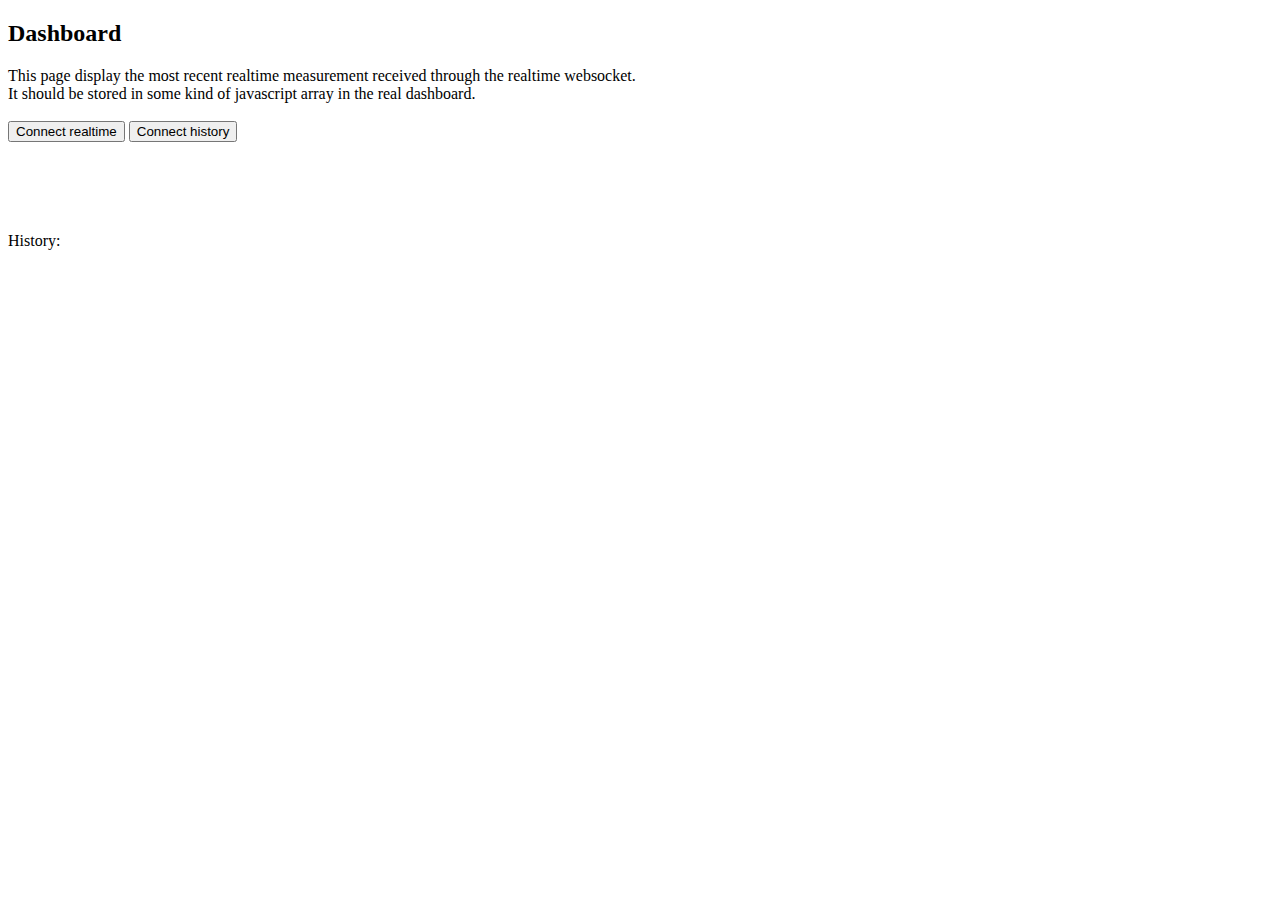
<file: webservice/src/main/webapp/dashboard.html>
<!DOCTYPE html>
<html>
    <head>
        <title>Dashboard</title>
        <meta charset="UTF-8">
        <meta name="viewport" content="width=device-width, initial-scale=1.0">
        <script src="dashboardWebsocket.js"></script>
    </head>
    <body>
        <h2>Dashboard</h2>
        This page display the most recent realtime measurement received through the
        realtime websocket.<br>
        It should be stored in some kind of javascript array in the real dashboard.
        <br><br>
        <button type="button" onclick="connectRealtime();">Connect realtime</button>
        <button type="button" onclick="connectHistory();">Connect history</button>
        <br><br>
        <div id="5C:CF:7F:F0:B5:10"></div><br>
        <div id="A0:20:A6:05:EA:E2"></div><br>
        <div id="A0:20:A6:05:EA:87"></div><br>
        <div id="60:01:94:4C:0E:99"></div><br>
        History: <div id="history"></div>
    </body>
</html>
</file>
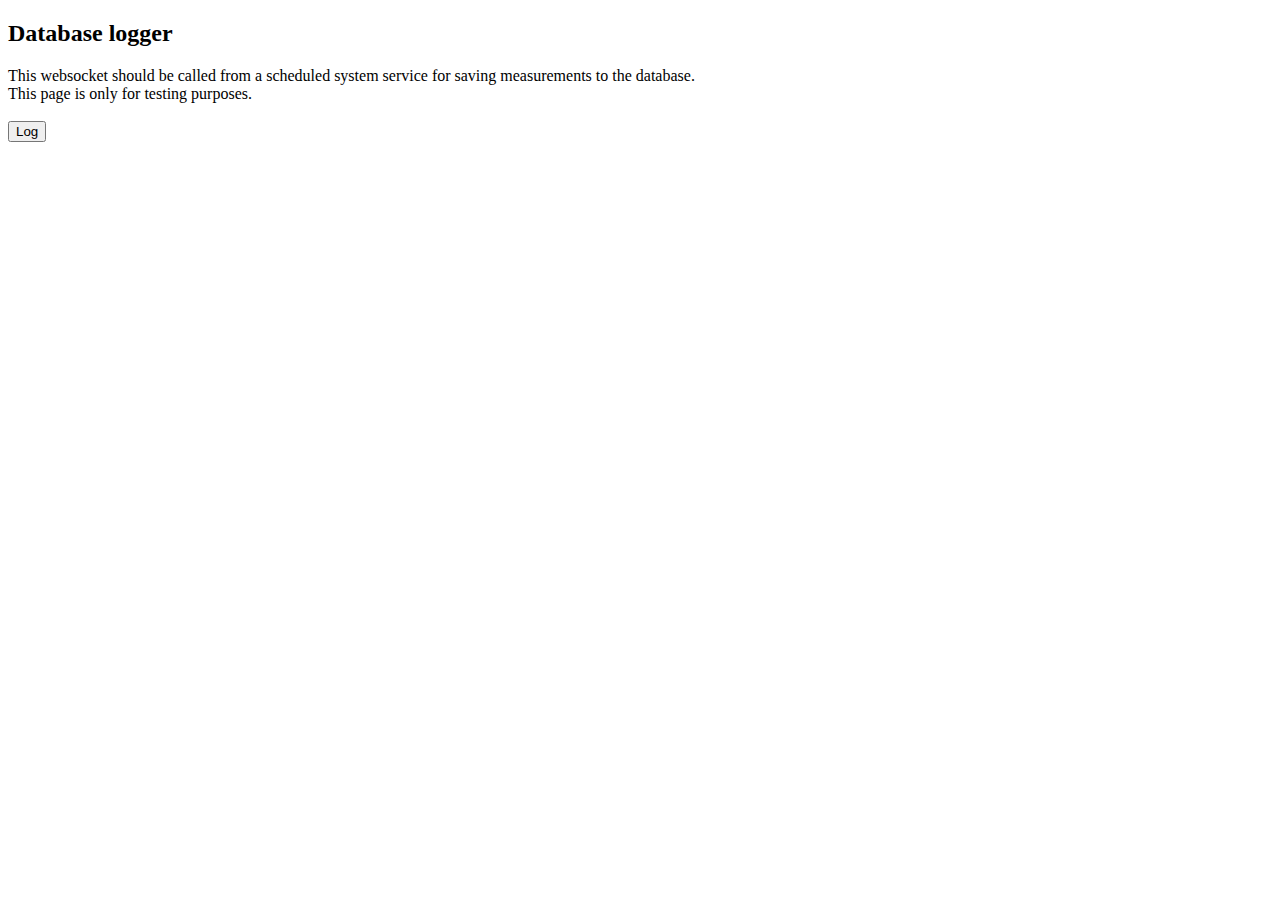
<file: webservice/src/main/webapp/dbsave.html>
<!DOCTYPE html>
<html>
    <head>
        <title>Database log</title>
        <meta charset="UTF-8">
        <meta name="viewport" content="width=device-width, initial-scale=1.0">
        <script src="dbsave.js"></script>
    </head>
    <body>
        <h2>Database logger</h2>
        This websocket should be called from a scheduled system service
        for saving measurements to the database.<br>
        This page is only for testing purposes.<br><br>
        <button type="button" onclick="log();">Log</button>
    </body>
</html>
</file>
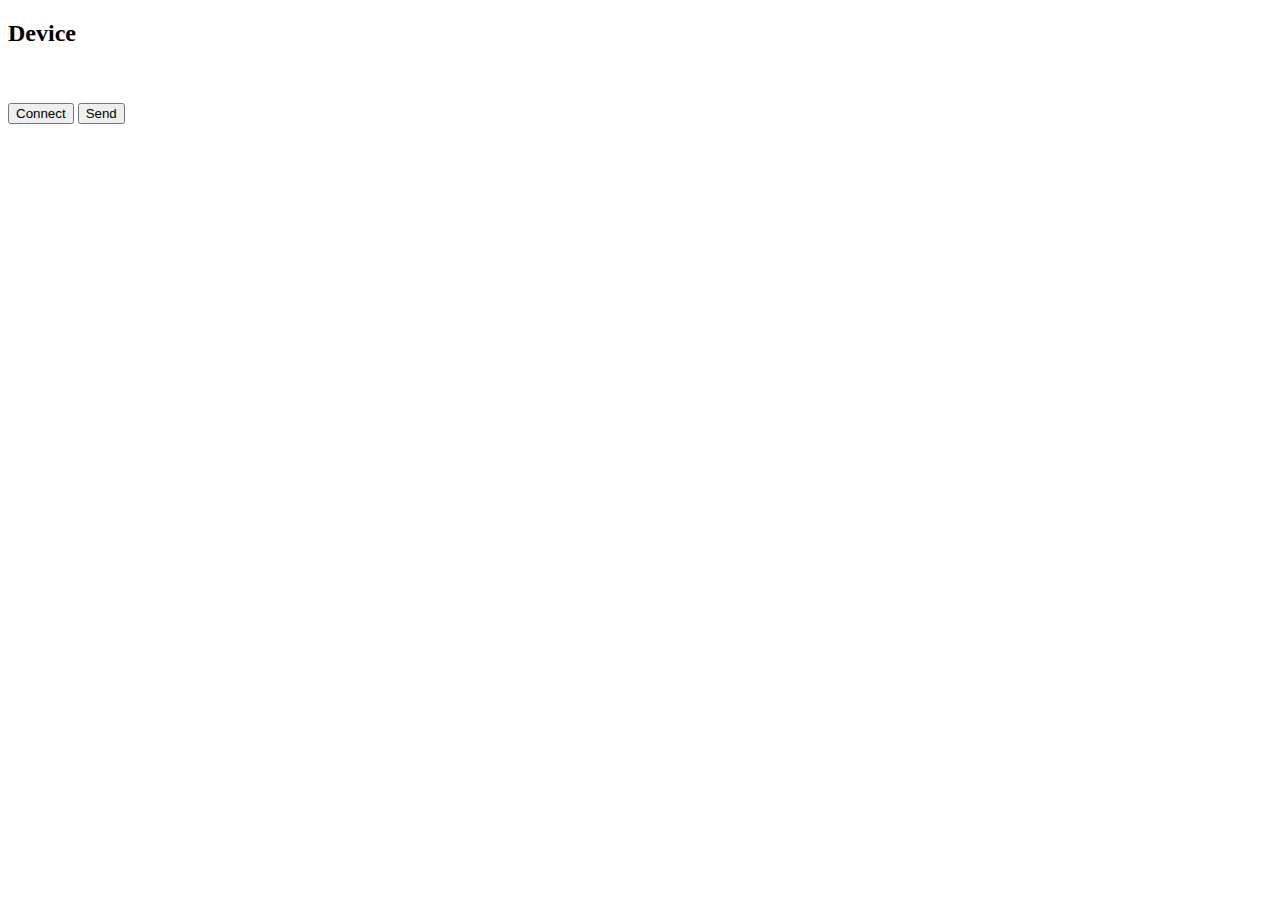
<file: webservice/src/main/webapp/device.html>
<!DOCTYPE html>
<html>
    <head>
        <title>Device</title>
        <meta charset="UTF-8">
        <meta name="viewport" content="width=device-width, initial-scale=1.0">
        <script src="deviceWebsocket.js"></script>
    </head>
    <body>
        <h2>Device</h2>
        <br><br>
        <button type="button" onclick="connect();">Connect</button>
        <button type="button" onclick="send();">Send</button>
    </body>
</html>
</file>
